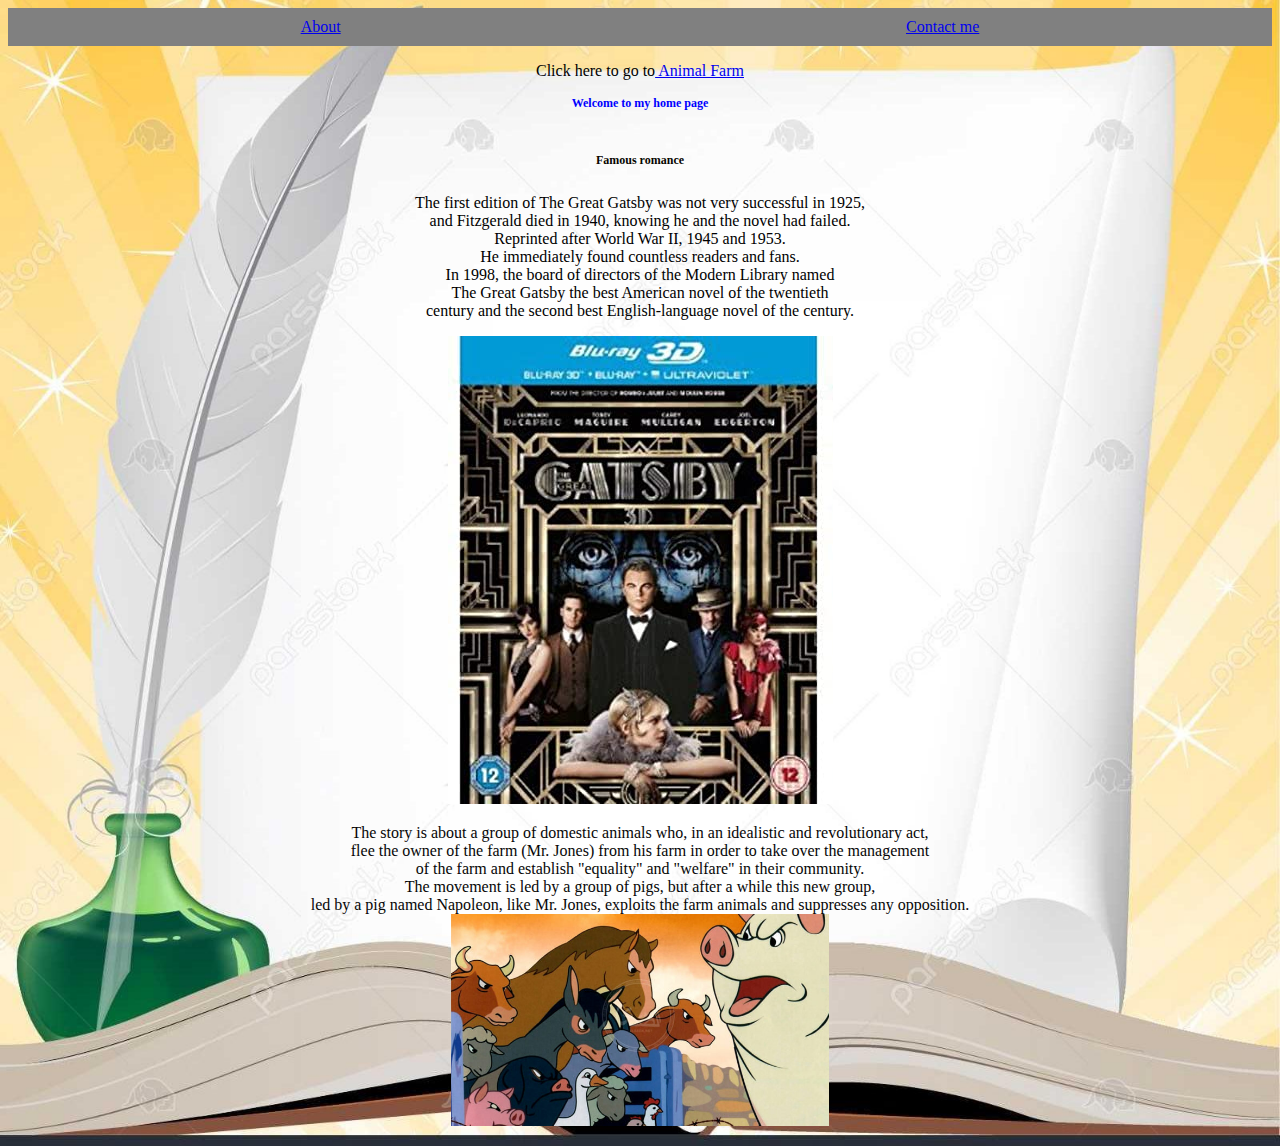
<file: index.html>
<!DOCTYPE html>
<html lang="en">
<head>
    <meta charset="UTF-8">
    <meta http-equiv="X-UA-Compatible" content="IE=edge">
    <meta name="viewport" content="width=device-width, initial-scale=1.0">
    <link rel="stylesheet" href="style.css">
    <title>Document</title>
    
</head>
<body class="center">

<div class="nav">
    
<a href="about.html">About </a>
<br>

<a href="contact.html">Contact me</a>

</div>
<p>Click here to go to<a href="#books" >
    Animal Farm
</a></p>
<h1 class="red">Welcome to my home page</h1>
<br>
<p >
    <h1>Famous romance</h1>
<br>

The first edition of The Great Gatsby was not very successful in 1925, <br>
and Fitzgerald died in 1940, knowing he and the novel had failed. <br>
Reprinted after World War II, 1945 and 1953.<br>
 He immediately found countless readers and fans.<br>
  In 1998, the board of directors of the Modern Library named <br>
  The Great Gatsby the best American novel of the twentieth <br>
  century and the second best English-language novel of the century.
</p>

<img src="11.jpg">

<br>

<p id="books">
    The story is about a group of domestic animals who, in an idealistic and revolutionary act,
    <br> flee the owner of the farm (Mr. Jones) from his farm in order to take over the management 
    <br>of the farm and establish "equality" and "welfare" in their community. 
    <br>The movement is led by a group of pigs, but after a while this new group,
    <br> led by a pig named Napoleon, like Mr. Jones, exploits the farm animals and suppresses any opposition.
    <br>
<img class="image1" src="aa.png">

</p>

</body>

</html>
</file>
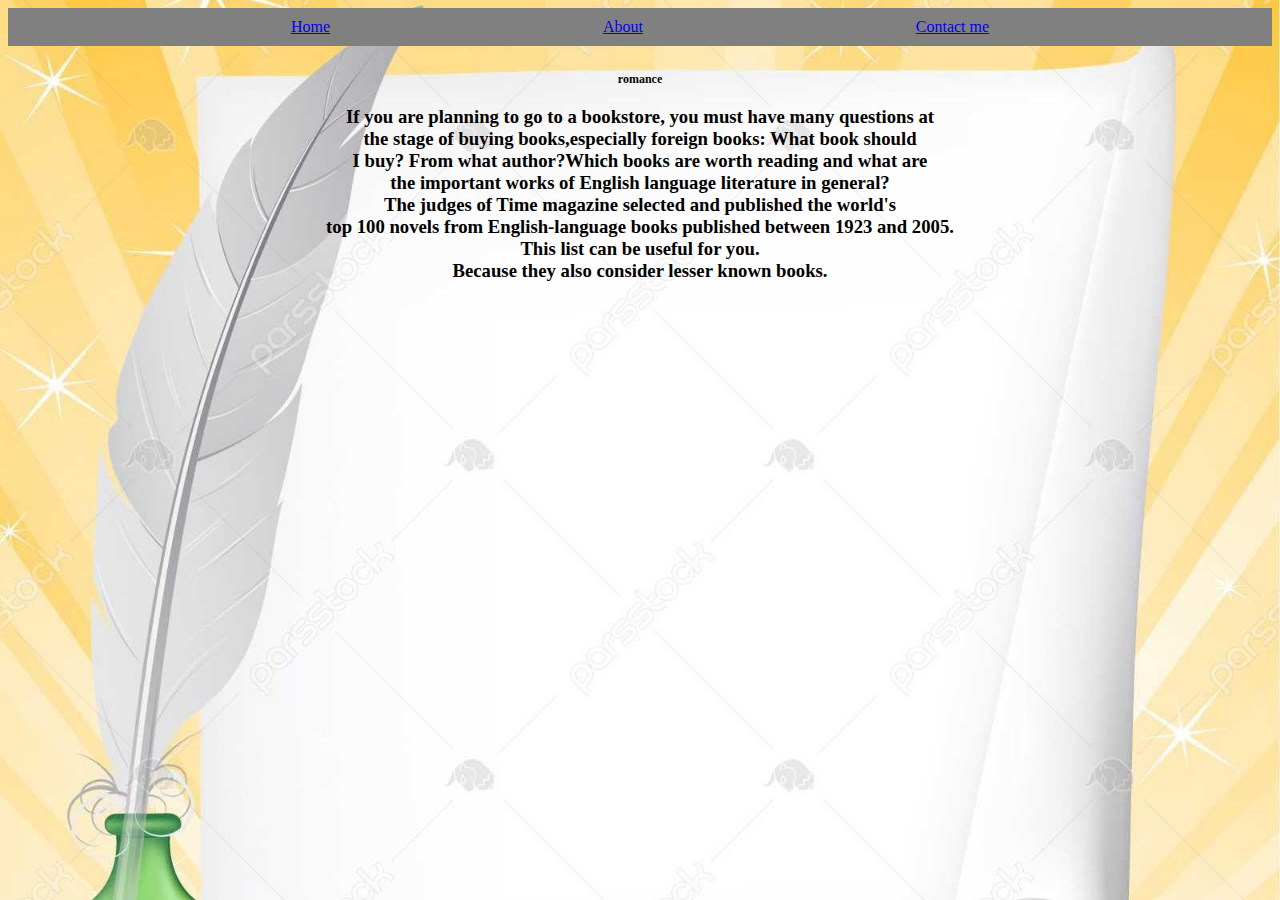
<file: about.html>
<!DOCTYPE html>
<html lang="en">
<head>
    <meta charset="UTF-8">
    <meta http-equiv="X-UA-Compatible" content="IE=edge">
    <meta name="viewport" content="width=device-width, initial-scale=1.0">
    <link rel="stylesheet" href="style.css">
    <title>Document</title>
</head>
<body  class="center">
    <div class="nav">
        <a href="index.html"> Home</a>
        
        <a href="about.html">About </a>
        
        <a href="contact.html">Contact me</a>  
    </div>
<br>
<h1>romance</h1>
<p>
<h3>
    If you are planning to go to a bookstore, you must have many questions at
    <br> the stage of buying books,especially foreign books: What book should
    <br> I buy? From what author?Which books are worth reading and what are 
    <br> the important works of English language literature in general? 
    <br> The judges of Time magazine selected and published the world's
    <br> top 100 novels from English-language books published between 1923 and 2005. 
    <br> This list can be useful for you.
    <br> Because they also consider lesser known books.
</h3>
</p>


</body>
</html>
</file>
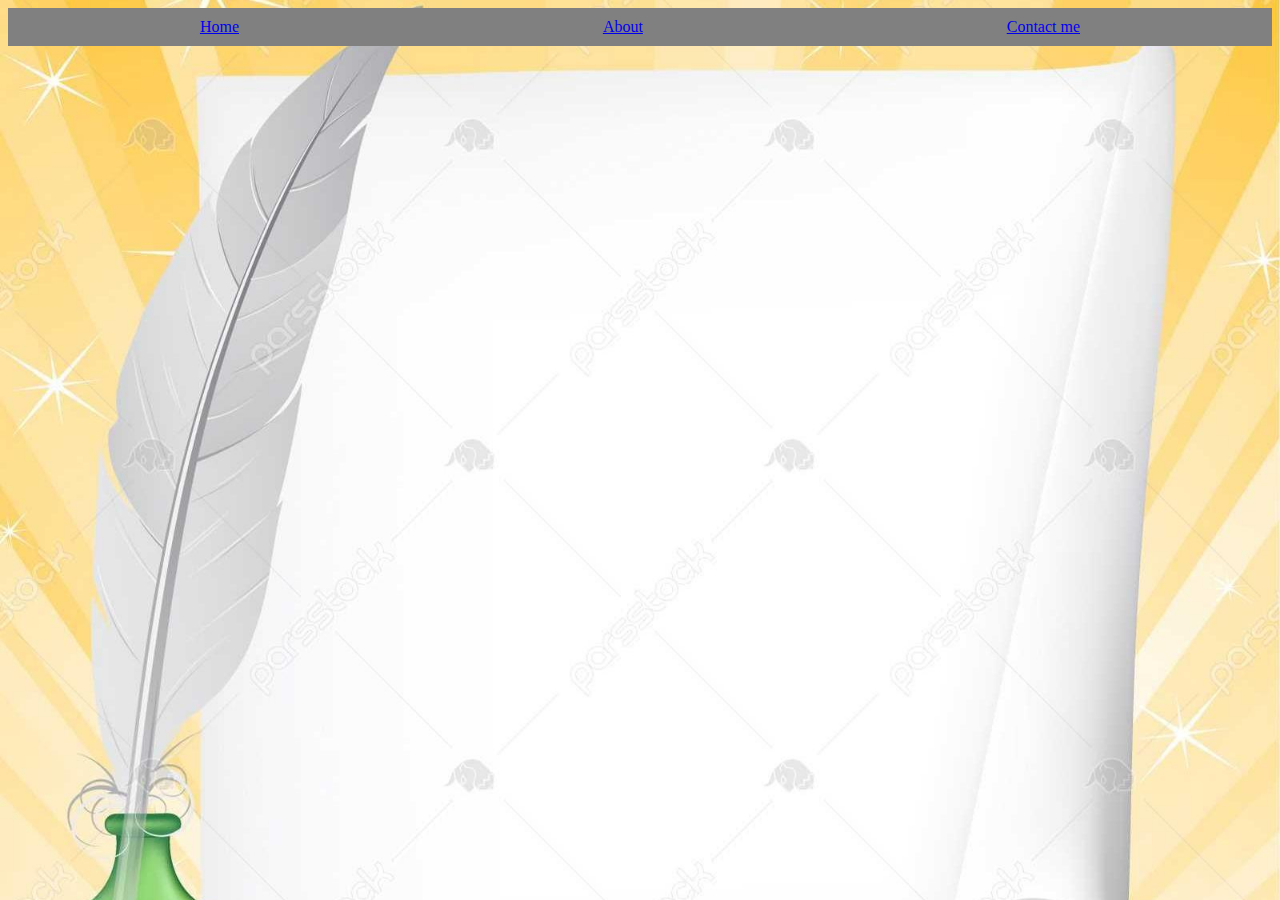
<file: contact.html>
<!DOCTYPE html>
<html lang="en">
<head>
    <meta charset="UTF-8">
    <meta http-equiv="X-UA-Compatible" content="IE=edge">
    <meta name="viewport" content="width=device-width, initial-scale=1.0">
    <link rel="stylesheet" href="style.css">
    <title>Document</title>
</head>
<body class="center">
    <div class="nav">
        <a href="index.html"> Home</a>
        <br>
        <a href="about.html">About </a>
<br>

<a href="contact.html">Contact me</a>


    </div>
<h1></h1>

</body>
</html>
</file>
<file: style.css>
/* we can write comment */


.center
{
    text-align:center ;
    background-image: url("a2.jpg");
    background-repeat: no-repeat;
    background-size: cover;


}

h1 {
    color:rgb(7, 6, 0);
    font-size: 12px;
}
.red{
    color: blue;

}
    
    .nav{
        display: flex;
        background-color:gray;
        justify-content: space-evenly;
        padding:10px;
    }
    #books {
        color: rgb(6, 6, 6);
    }
    .image1
    {
        width: 100mm;
    }
</file>
